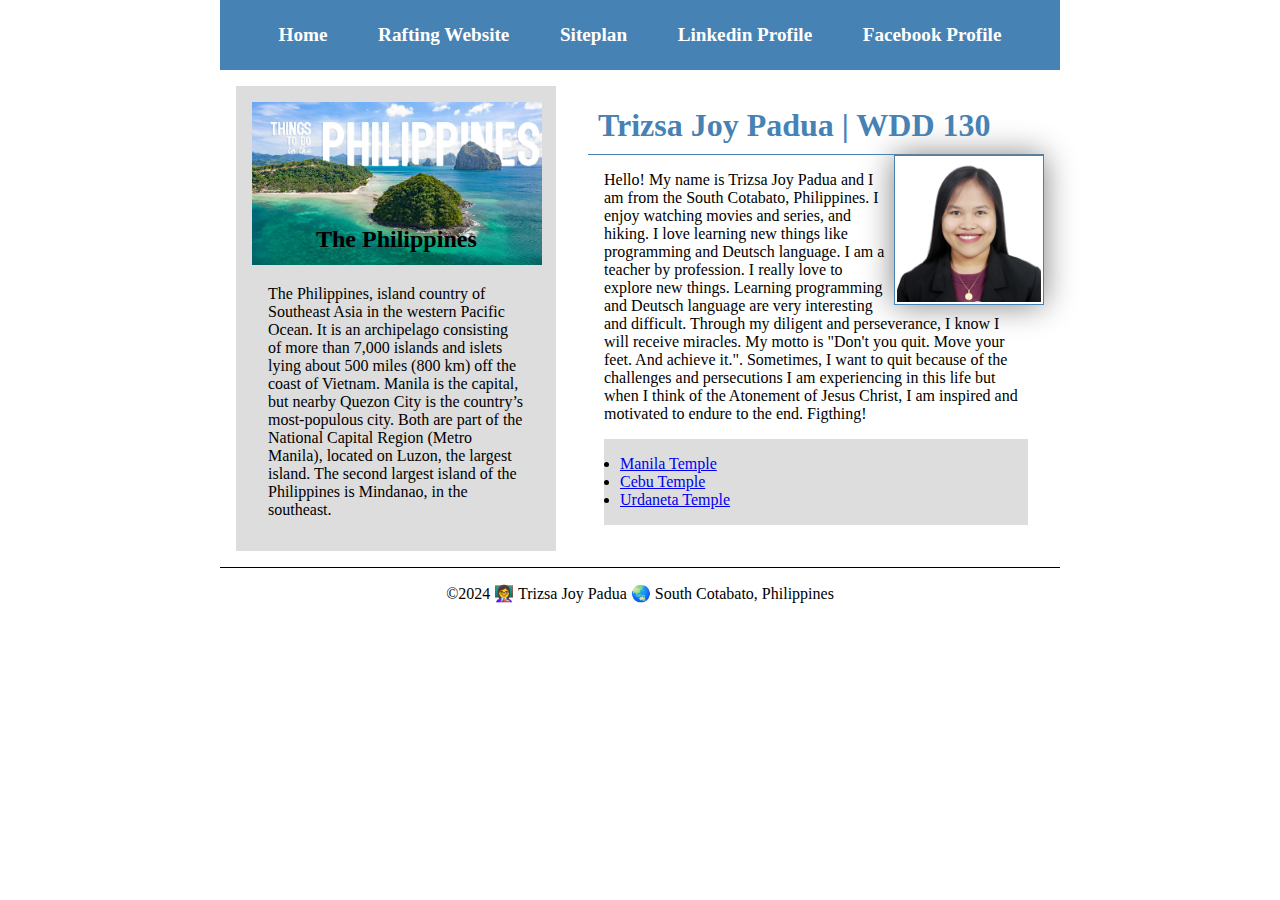
<file: index.html>
<!DOCTYPE html>
<html lang="en-US">
    <head>
        <meta charset="utf-8">
        <meta name="viewport" content="width=device-width,initial-scale=1.0">
        <title>Trizsa Joy Padua | WDD 130</title>
        <meta name="description" content="Trizsa Joy Padua's BYU-Idaho WDD 130 course Home Page">
        <meta name="author" content="Trizsa Joy Padua">

        <link rel="stylesheet" href="styles/styles.css">
    </head>

    <body>
        <header>
            <nav>
                <a href="#">Home</a> 
                <a href="wwr/">Rafting Website</a> 
                <a href="wwr/site-plan-rafting.html">Siteplan</a>
                <a href="https://www.linkedin.com/in/trizsa-p-842423256/" target="_blank">Linkedin Profile</a>
                <a href="https://www.facebook.com/trizsa/" target="_blank">Facebook Profile</a>
            </nav>
        </header>
        
        <div class="grid">
            <main>
                <h1>Trizsa Joy Padua | WDD 130</h1>
                <img src="images/profile.jpg" alt="Hello, my name is Trizsa Joy Padua" width="200">
                
                <p>Hello! My name is Trizsa Joy Padua and I am from the South Cotabato, Philippines. I enjoy watching movies and series, and hiking. 
                    I love learning new things like programming and Deutsch language. I am a teacher by profession. I really love to explore new things.
                    Learning programming and Deutsch language are very interesting and difficult. Through my diligent and perseverance, 
                    I know I will receive miracles. My motto is "Don't you quit. Move your feet. And achieve it.". 
                    Sometimes, I want to quit because of the challenges and persecutions I am experiencing in this life but 
                    when I think of the Atonement of Jesus Christ, I am inspired and motivated to endure to the end. Figthing!
                </p>
                
                <ul class="box">
                    <li><a href="https://www.churchofjesuschrist.org/temples/details/manila-philippines-temple" target="_blank">Manila Temple</a></li>
                    <li><a href="https://www.churchofjesuschrist.org/temples/details/cebu-city-philippines-temple" target="_blank">Cebu Temple</a></li>
                    <li><a href="https://www.churchofjesuschrist.org/temples/details/urdaneta-philippines-temple" target="_blank">Urdaneta Temple</a></li>
                </ul>
            </main>

            <aside class="box">
                <h2>The Philippines</h2>
                <img src="images/philippines.jpg" alt="The Philippines Island">
                <p>The Philippines, island country of Southeast Asia in the western Pacific Ocean. It is an archipelago consisting of more than 7,000 islands and islets 
                    lying about 500 miles (800 km) off the coast of Vietnam. Manila is the capital, but nearby Quezon City is the country’s most-populous city. Both are part of 
                    the National Capital Region (Metro Manila), located on Luzon, the largest island. The second largest island of the Philippines is Mindanao, in the southeast.</p>
            </aside>
        </div>     

        <footer>
            <p>©2024 👩‍🏫 Trizsa Joy Padua 🌏 South Cotabato, Philippines</p>
        </footer>
    </body>
<!-- 4 October 2023-->
</html>
</file>
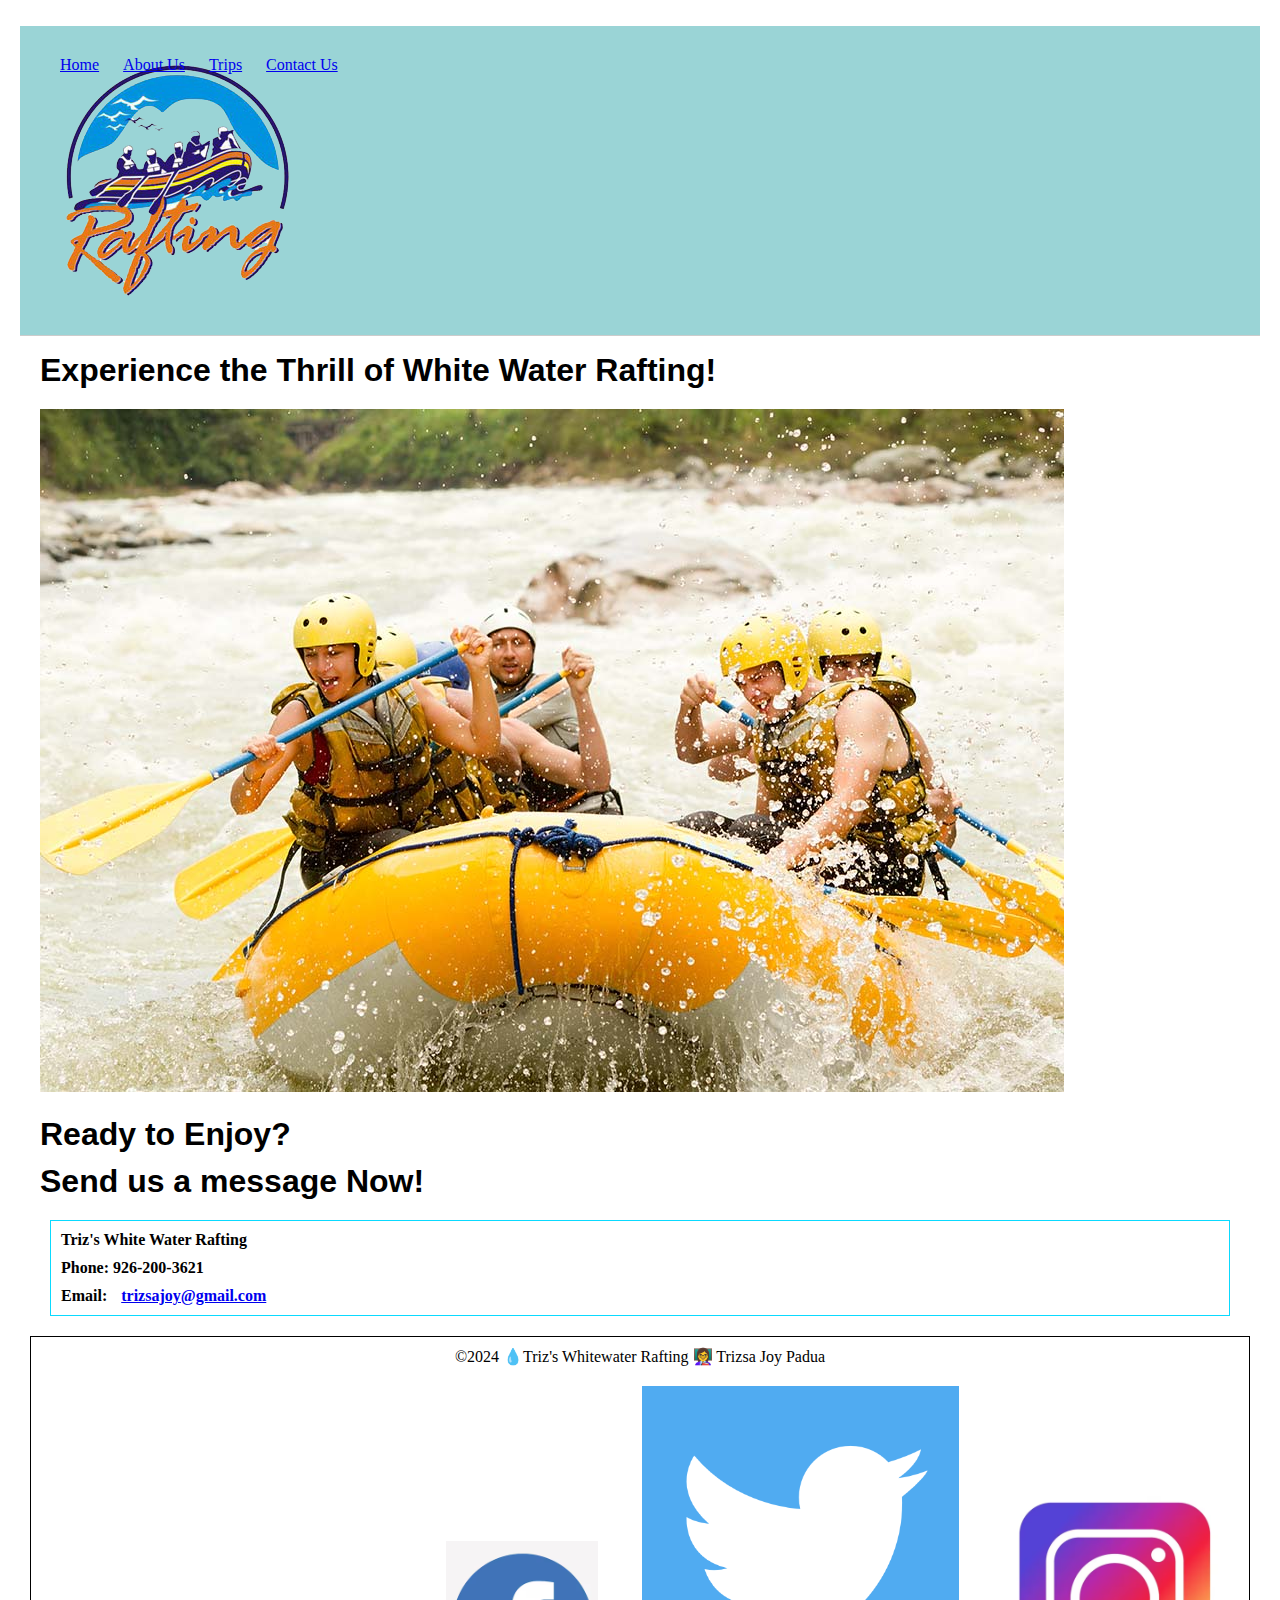
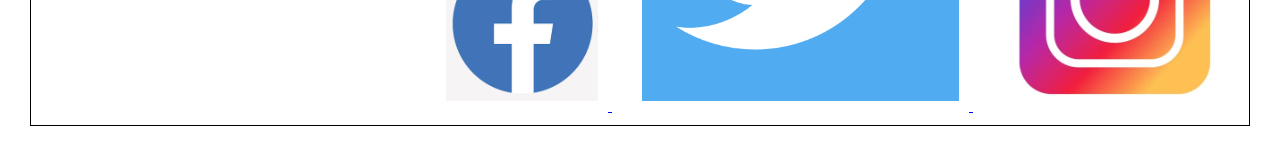
<file: wwr/index.html>
<!DOCTYPE html>
<html lang="en-US">
    <head>
        <meta charset="utf-8">
        <meta name="viewport" content="width=device-width,initial-scale=1.0">
        <title>Trizsa Joy Padua | WDD 130 | Contact</title>
        <meta name="description" content="Trizsa Joy Padua's BYU-Idaho WDD 130 course Contact">
        <meta name="author" content="Trizsa Joy Padua">

        <link rel="stylesheet" href="styles/rafting.css">
    </head>

    <body>
        <header>
            <img src="images/logo.png" alt="Rafting Site Logo">
            
            <nav>
                <a href="https://tjpadua.github.io/wdd130/wwr/home.html">Home</a>
                <a href="https://tjpadua.github.io/wdd130/wwr/about.html">About Us</a>
                <a href="https://tjpadua.github.io/wdd130/wwr/trips.html">Trips</a>
                <a href="https://tjpadua.github.io/wdd130/wwr/contact.html">Contact Us</a>
            </nav>
        </header>

        <main>
            <h1>Experience the Thrill of White Water Rafting!</h1>
            <img src="images/3adventure.jpg" alt="Adventure">

            <h2>Ready to Enjoy?</h2>

            <h3>Send us a message Now!</h3>
                <div class="paragraph">
                    <p>Triz's White Water Rafting</p>
                    <p>Phone: 926-200-3621</p>
                    <p>Email: <a href="mailto:">trizsajoy@gmail.com</a></p>
                </div>

        </main>

        <footer>
            <p>©2024 💧Triz's Whitewater Rafting 👩‍🏫 Trizsa Joy Padua</p>
            <nav class="sociallinks">
                <a href="https://www.facebook.com/trizsa/">
                    <img src="images/facebook.png" alt="Facebook">
                </a>
                <a href="https://twitter.com/triz_ligaya">
                    <img src="images/twitter.png" alt="Twitter">
                </a>
                <a href="https://www.instagram.com/tri_zsa/">
                    <img src="images/instagram.png" alt="Instagram">
                </a>
            </nav>
        </footer>
    </body>



</html>
</file>
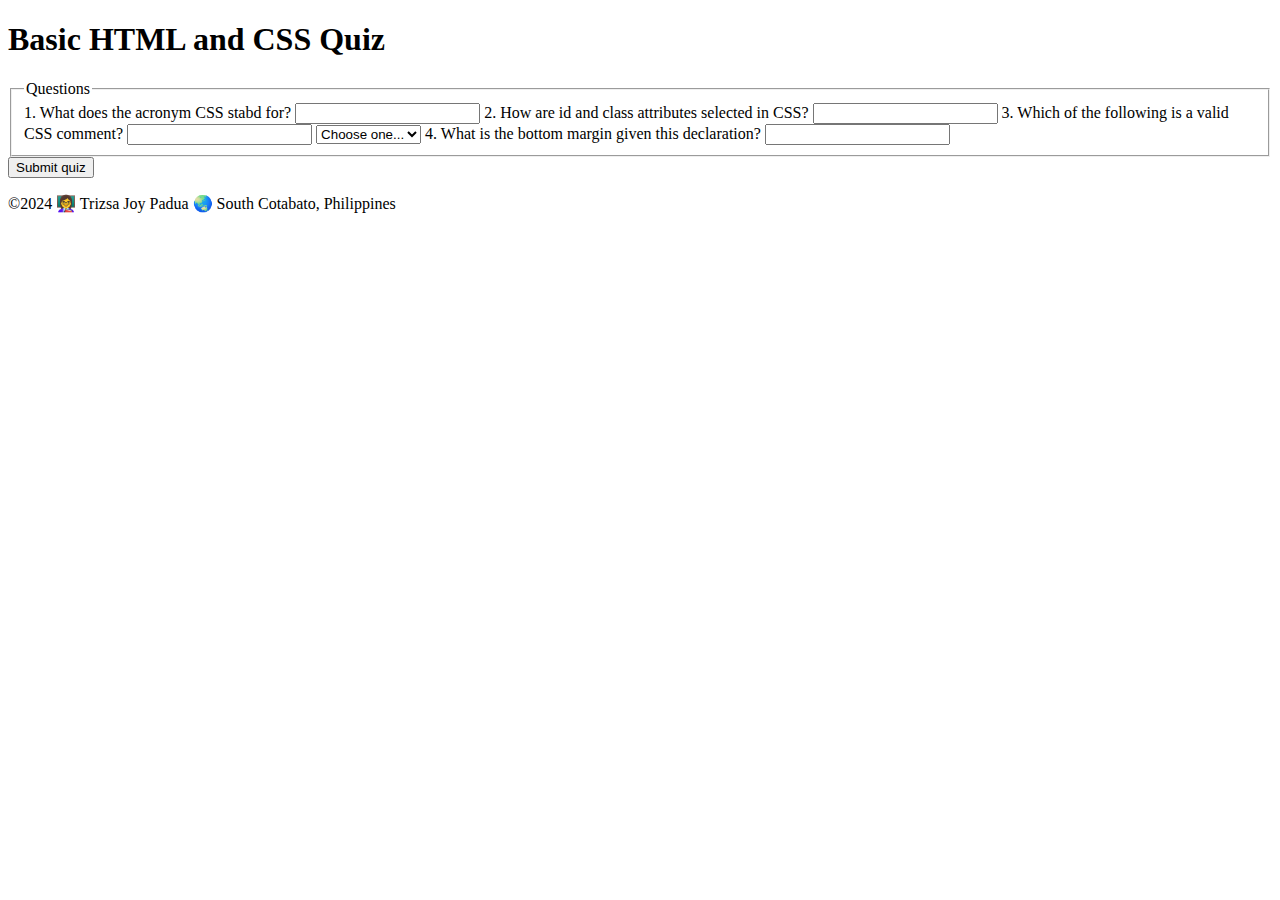
<file: quiz.html>
<!DOCTYPE html>
<html lang="en-US">
    <head>
        <meta charset="utf-8">
        <meta name="viewport" content="width=device-width,initial-scale=1.0">
        <title>Basic HTML & CSS Quiz</title>
        <meta name="description" content="Trizsa Joy Padua's BYU-Idaho WDD 130 course Home Page">
        <meta name="author" content="Trizsa Joy Padua">

        <link rel="stylesheet" href="styles/quiz.css">
    </head>

    <body>
        <header>
            <h1>Basic HTML and CSS Quiz</h1>
        </header>

        <main>
            <form>
                <fieldset>
                    <legend>Questions</legend>
                    <label>1. What does the acronym CSS stabd for? <input type="text" name="question1"></label>
                    <label>2. How are id and class attributes selected in CSS? <input type="text" name="question2"></label>
                    <label for="comment">3. Which of the following is a valid CSS comment? <input type="text" name="question3"></label>
                    <select id="comment" name="comment">
                        <option value="" selected disabled>Choose one...</option>                       
                        <option value="Paragraph">Paragraph</option>
                        <option value="Numbers">Numbers</option>
                        <option value="None">None</option>
                    </select>
                    <label>4. What is the bottom margin given this declaration? <input type="text" name="question4"></label>
                </fieldset>

                <button type="submit">Submit quiz</button>
            </form>
        </main>

        <footer>
            <p>©2024 👩‍🏫 Trizsa Joy Padua 🌏 South Cotabato, Philippines</p>
        </footer>
    </body>
<!-- 4 October 2023-->

</html>
</file>
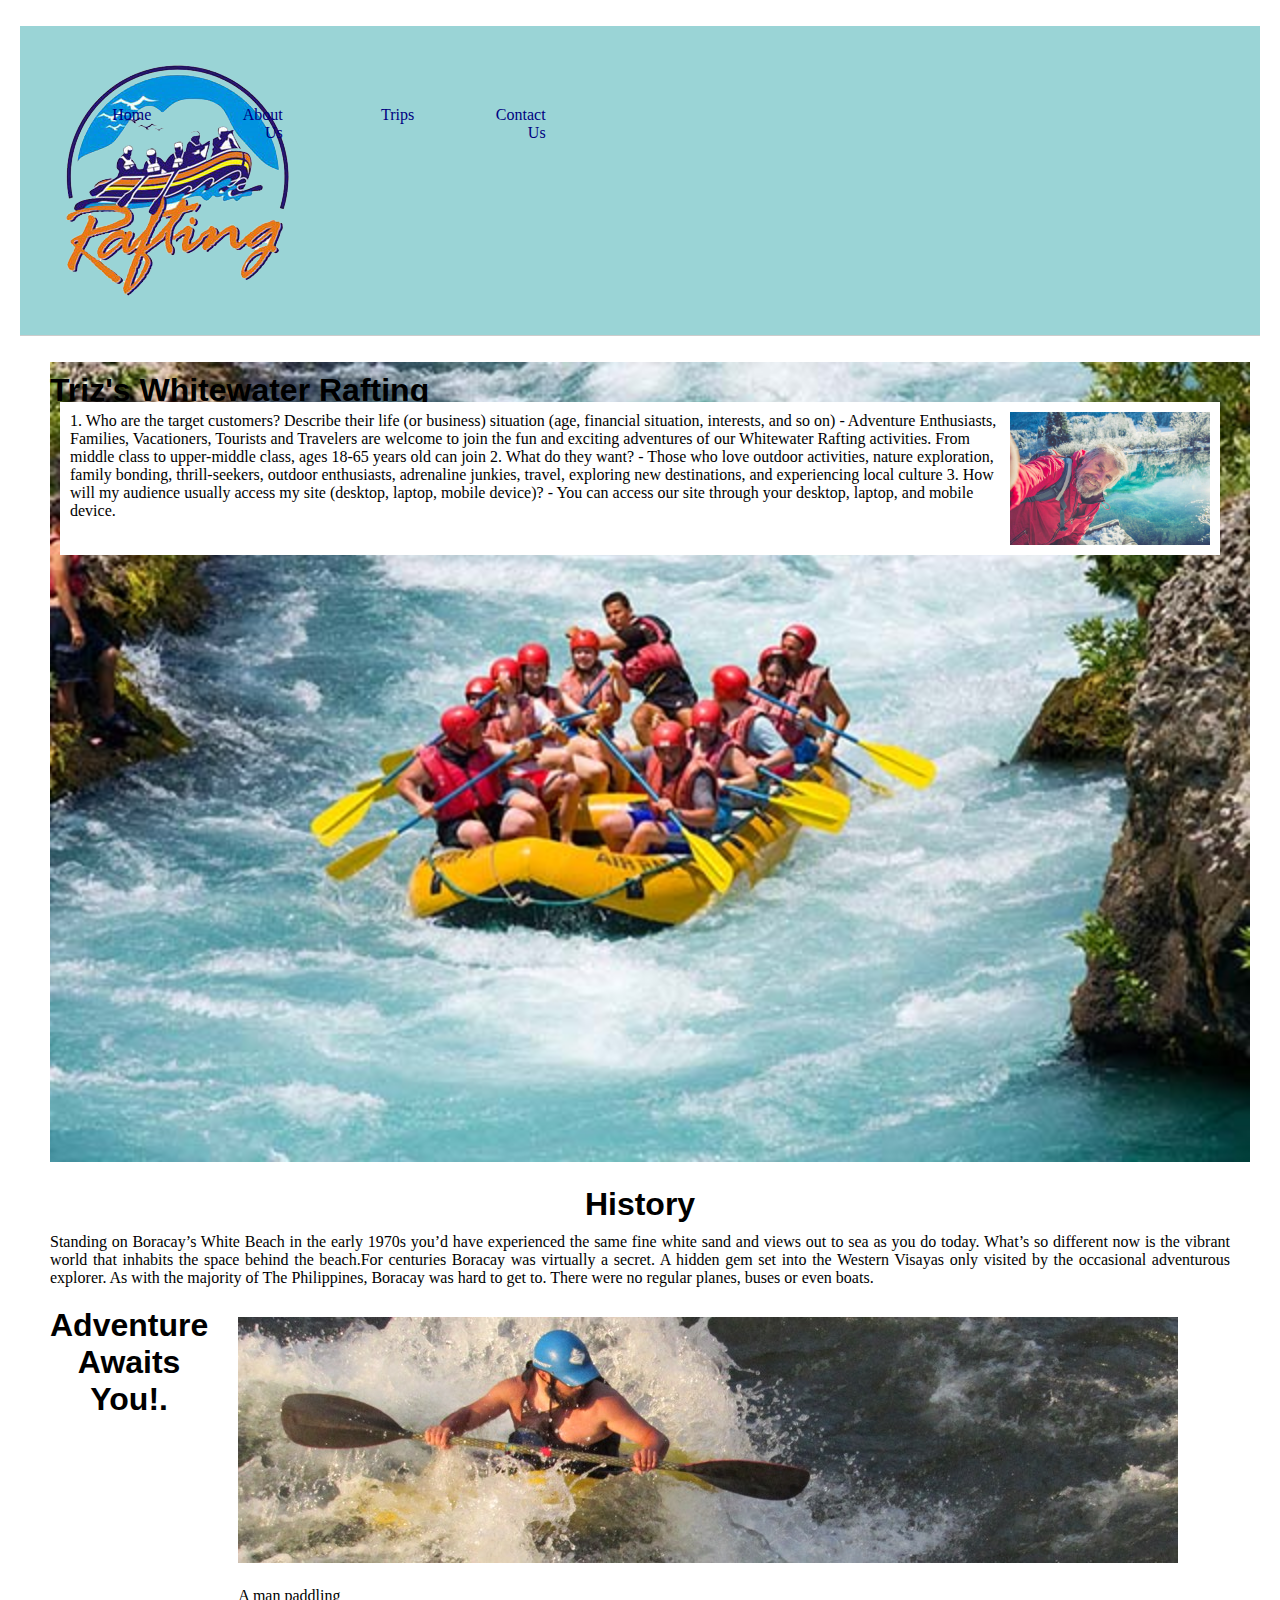
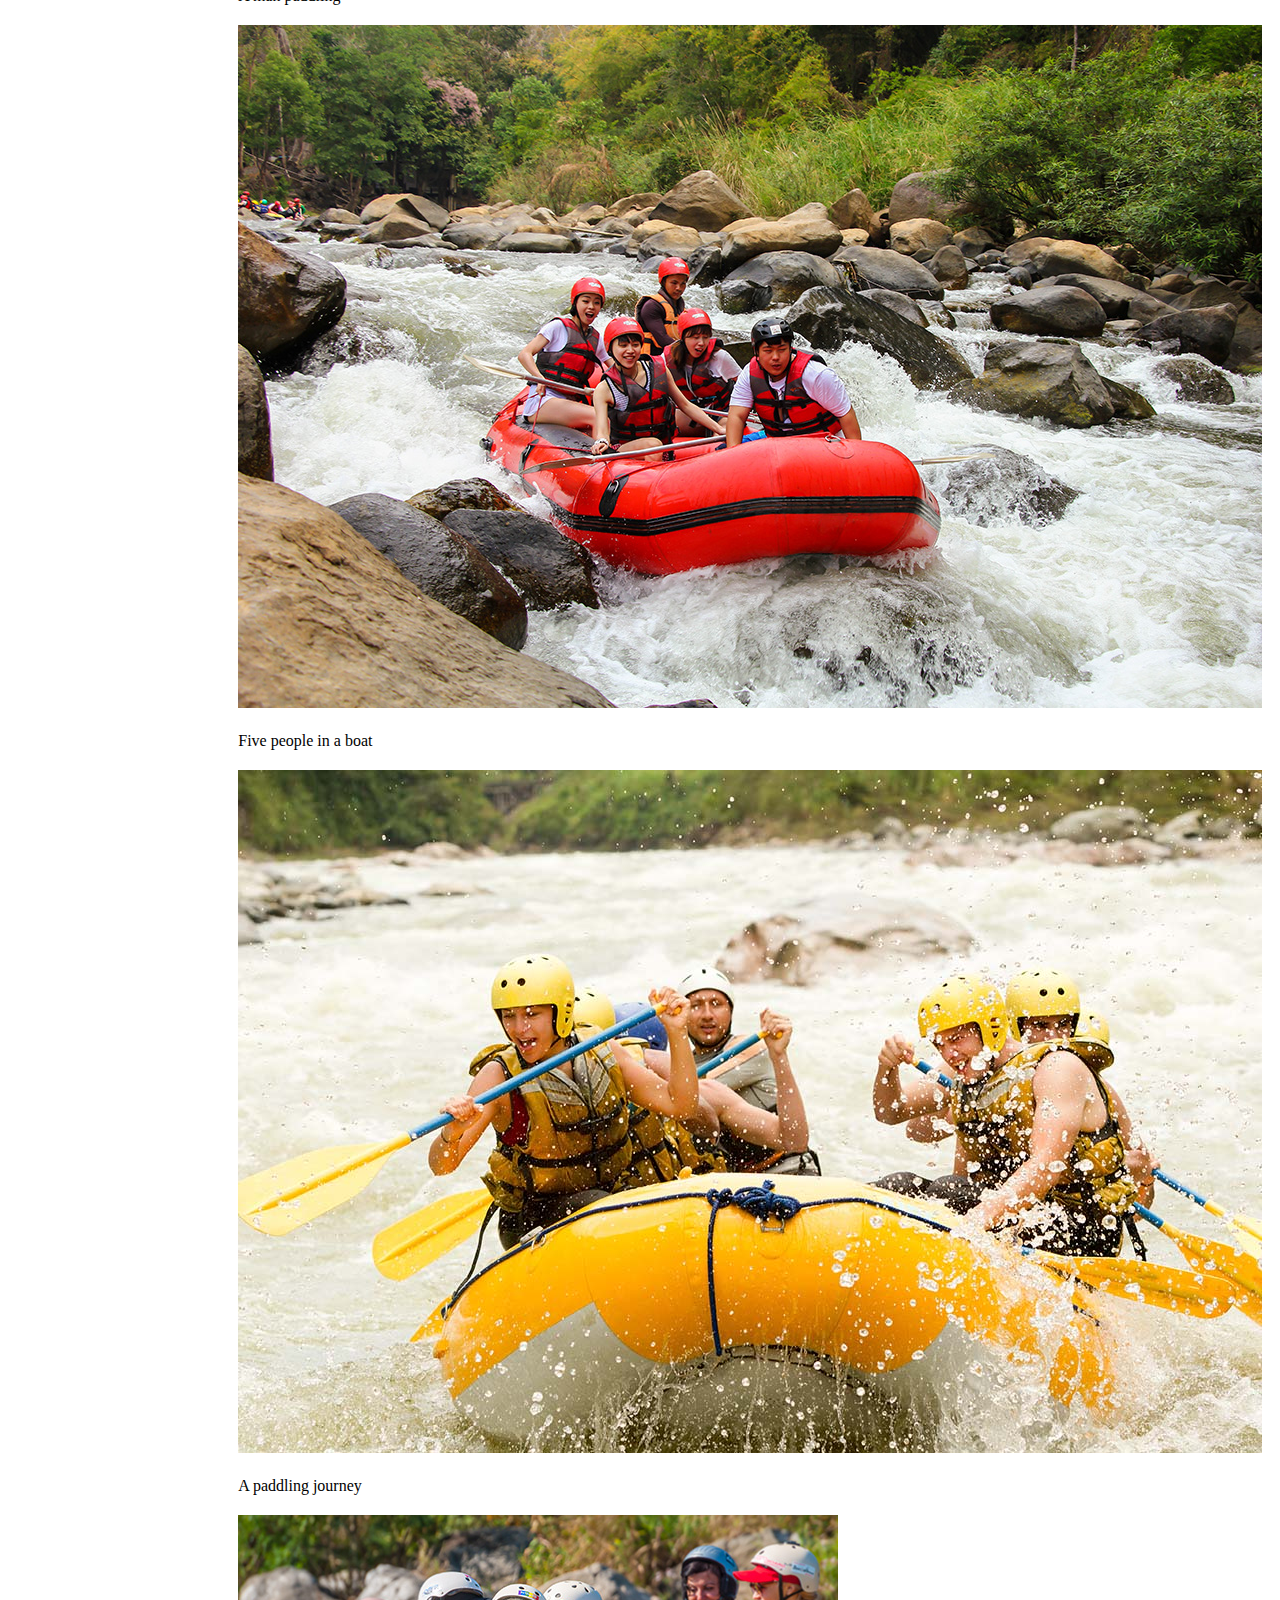
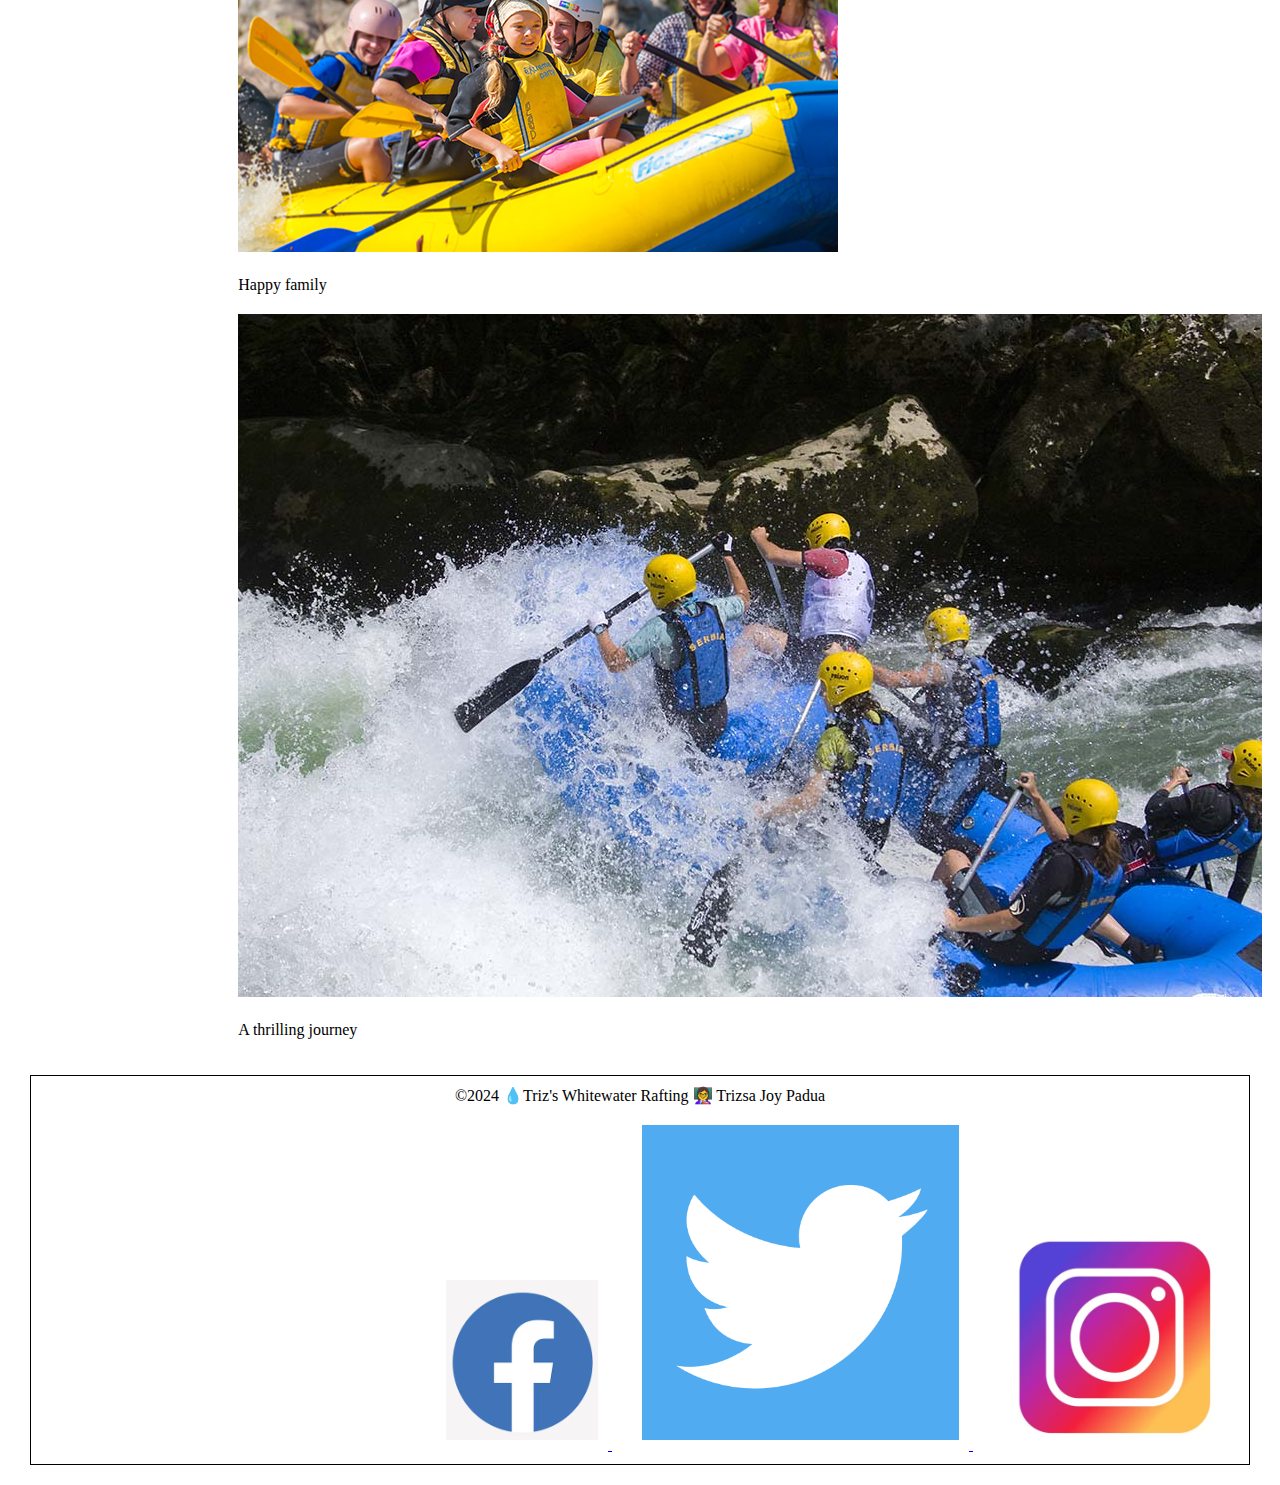
<file: wwr/about.html>
<!DOCTYPE html>
<html lang="en-US">
    <head>
        <meta charset="utf-8">
        <meta name="viewport" content="width=device-width,initial-scale=1.0">
        <title>Trizsa Joy Padua | WDD 130</title>
        <meta name="description" content="Trizsa Joy Padua's BYU-Idaho WDD 130 course Home Page">
        <meta name="author" content="Trizsa Joy Padua">

        <link rel="stylesheet" href="styles/rafting.css">
    </head>

    <body>
        <header>
            <img src="images/logo.png" alt="Rafting Site Logo">
            
            <nav>
                <ul class="navigation">
                    <li><a href="https://tjpadua.github.io/wdd130/wwr/index.html">Home</a></li>
                    <li><a href="https://tjpadua.github.io/wdd130/wwr/about.html">About Us</a></li>
                    <li><a href="https://tjpadua.github.io/wdd130/wwr/trips.html">Trips</a></li>
                    <li><a href="https://tjpadua.github.io/wdd130/wwr/contact.html">Contact Us</a></li>
                </ul>
            </nav>
        </header>

        <main>
            <div class="hero">
                
                <img id="hero-img" src="images/hero.jpg" alt="Hero">
        
                <h1 class="hero-title">Triz's Whitewater Rafting</h1>
                <article class="hero-article">
                    <img src="images/happy.jpg" alt="Happy Client">
                    <p>1. Who are the target customers? Describe their life (or business) situation (age, financial situation, interests, and so on)
                        - Adventure Enthusiasts, Families, Vacationers, Tourists and Travelers are welcome to join the fun and exciting adventures of our Whitewater Rafting activities.
                        From middle class to upper-middle class, ages 18-65 years old can join
                        
                        2. What do they want?
                        - Those who love outdoor activities, nature exploration, family bonding, thrill-seekers, outdoor enthusiasts, adrenaline junkies, travel, exploring new destinations, and experiencing local culture
                        
                        3. How will my audience usually access my site (desktop, laptop, mobile device)?
                        - You can access our site through your desktop, laptop, and mobile device.
                    </p>
                    
                </article>
            </div>

            <section>
                <h2 class="history-title">History</h2>
                <p class="history-paragraph">Standing on Boracay’s White Beach in the early 1970s you’d have experienced the same fine white sand 
                    and views out to sea as you do today. What’s so different now is the vibrant world that inhabits the 
                    space behind the beach.For centuries Boracay was virtually a secret. A hidden gem set into the 
                    Western Visayas only visited by the occasional adventurous explorer. As with the majority of The Philippines, 
                    Boracay was hard to get to. There were no regular planes, buses or even boats.
                </p>
            </section>

            <section class="adventures">
                <h2 class="adventure-title">Adventure Awaits You!.</h2>
                <figure>  
                    <img src="images/1adventure.jpg" alt="Adventure 1">
                    <figcaption>A man paddling</figcaption>
                    <img src="images/2adventure.jpg" alt="Adventure 2">
                    <figcaption>Five people in a boat</figcaption>
                    <img src="images/3adventure.jpg" alt="Adventure 3">
                    <figcaption>A paddling journey</figcaption>
                    <img src="images/4adventure.jpg" alt="Adventure 4">
                    <figcaption>Happy family</figcaption>
                    <img src="images/5adventure.jpg" alt="Adventure 5">
                    <figcaption>A thrilling journey</figcaption>
                </figure>  
            </section>
        </main>

        <footer>
            <p>©2024 💧Triz's Whitewater Rafting 👩‍🏫 Trizsa Joy Padua</p>
            <nav class="sociallinks">
                <a href="https://www.facebook.com/trizsa/">
                    <img src="images/facebook.png" alt="Facebook">
                </a>
                <a href="https://twitter.com/triz_ligaya">
                    <img src="images/twitter.png" alt="Twitter">
                </a>
                <a href="https://www.instagram.com/tri_zsa/">
                    <img src="images/instagram.png" alt="Instagram">
                </a>
            </nav>
        </footer>
    </body>


    
</html>
</file>
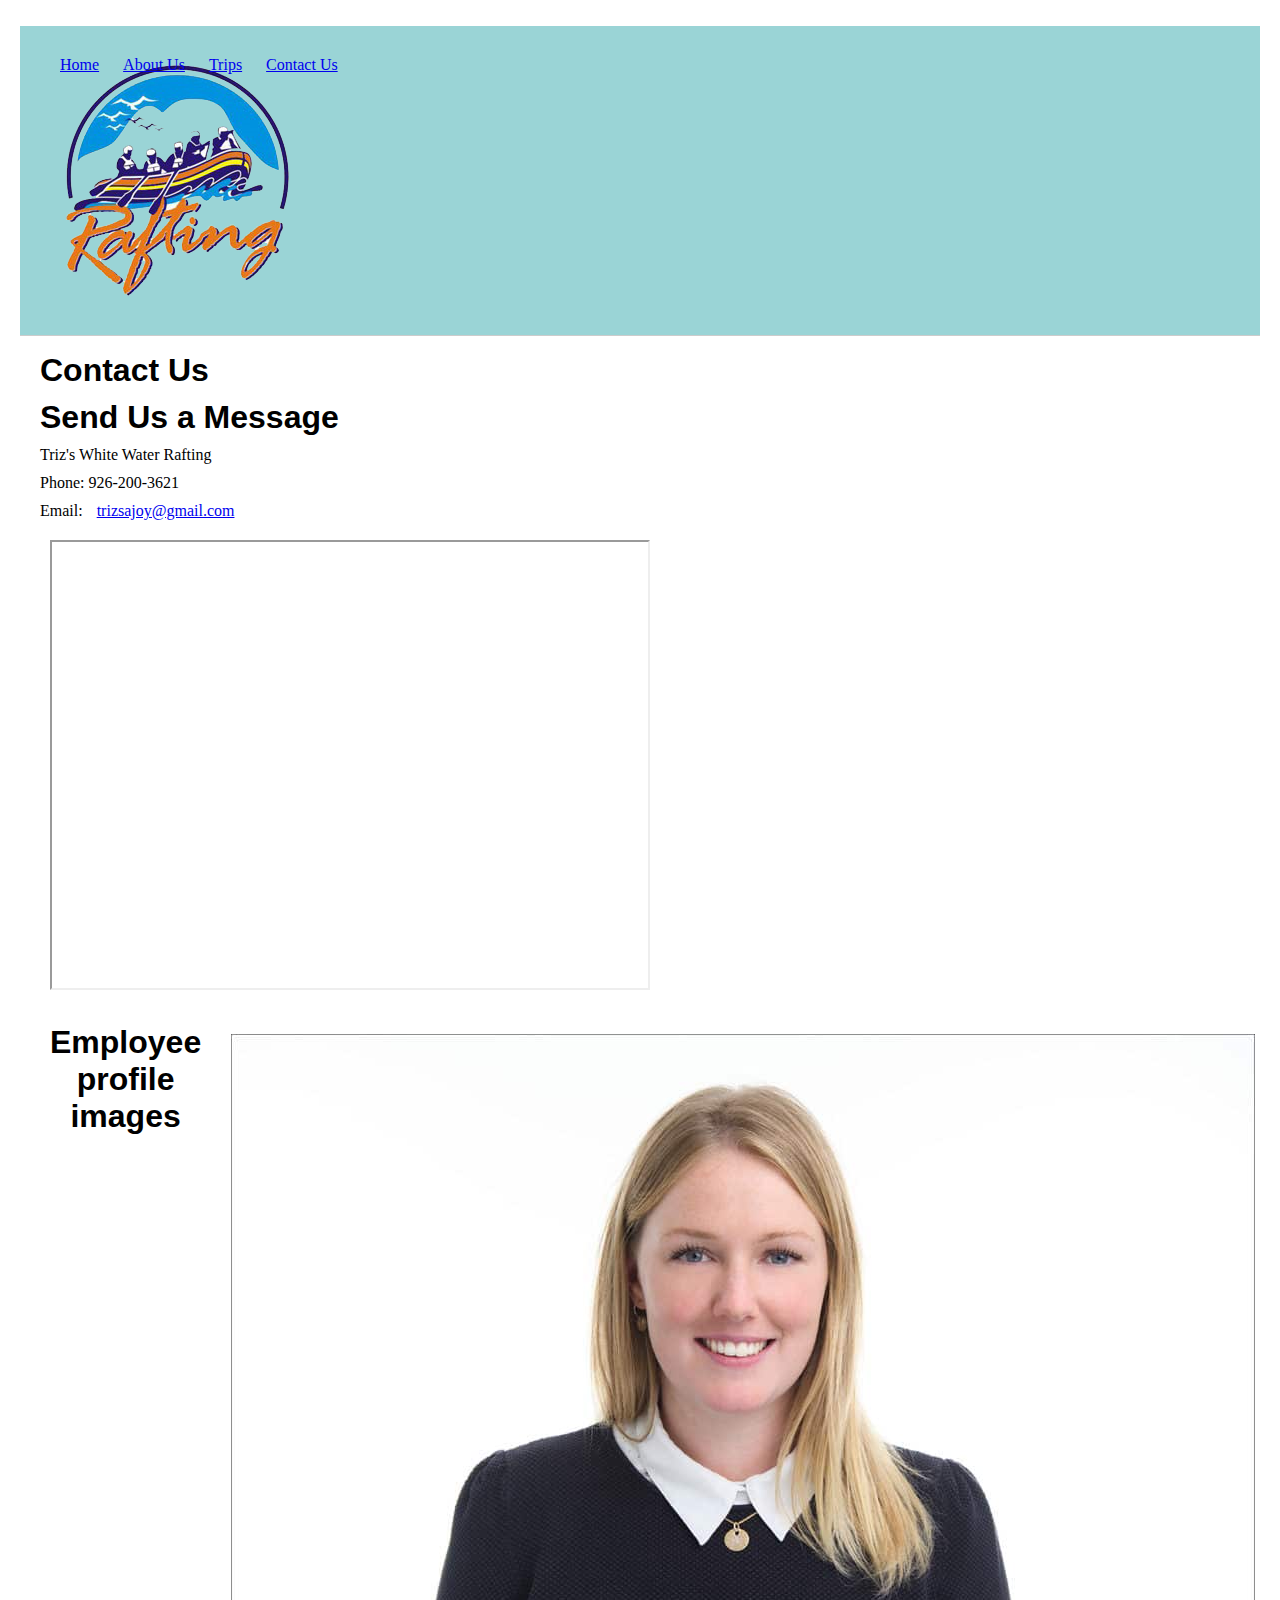
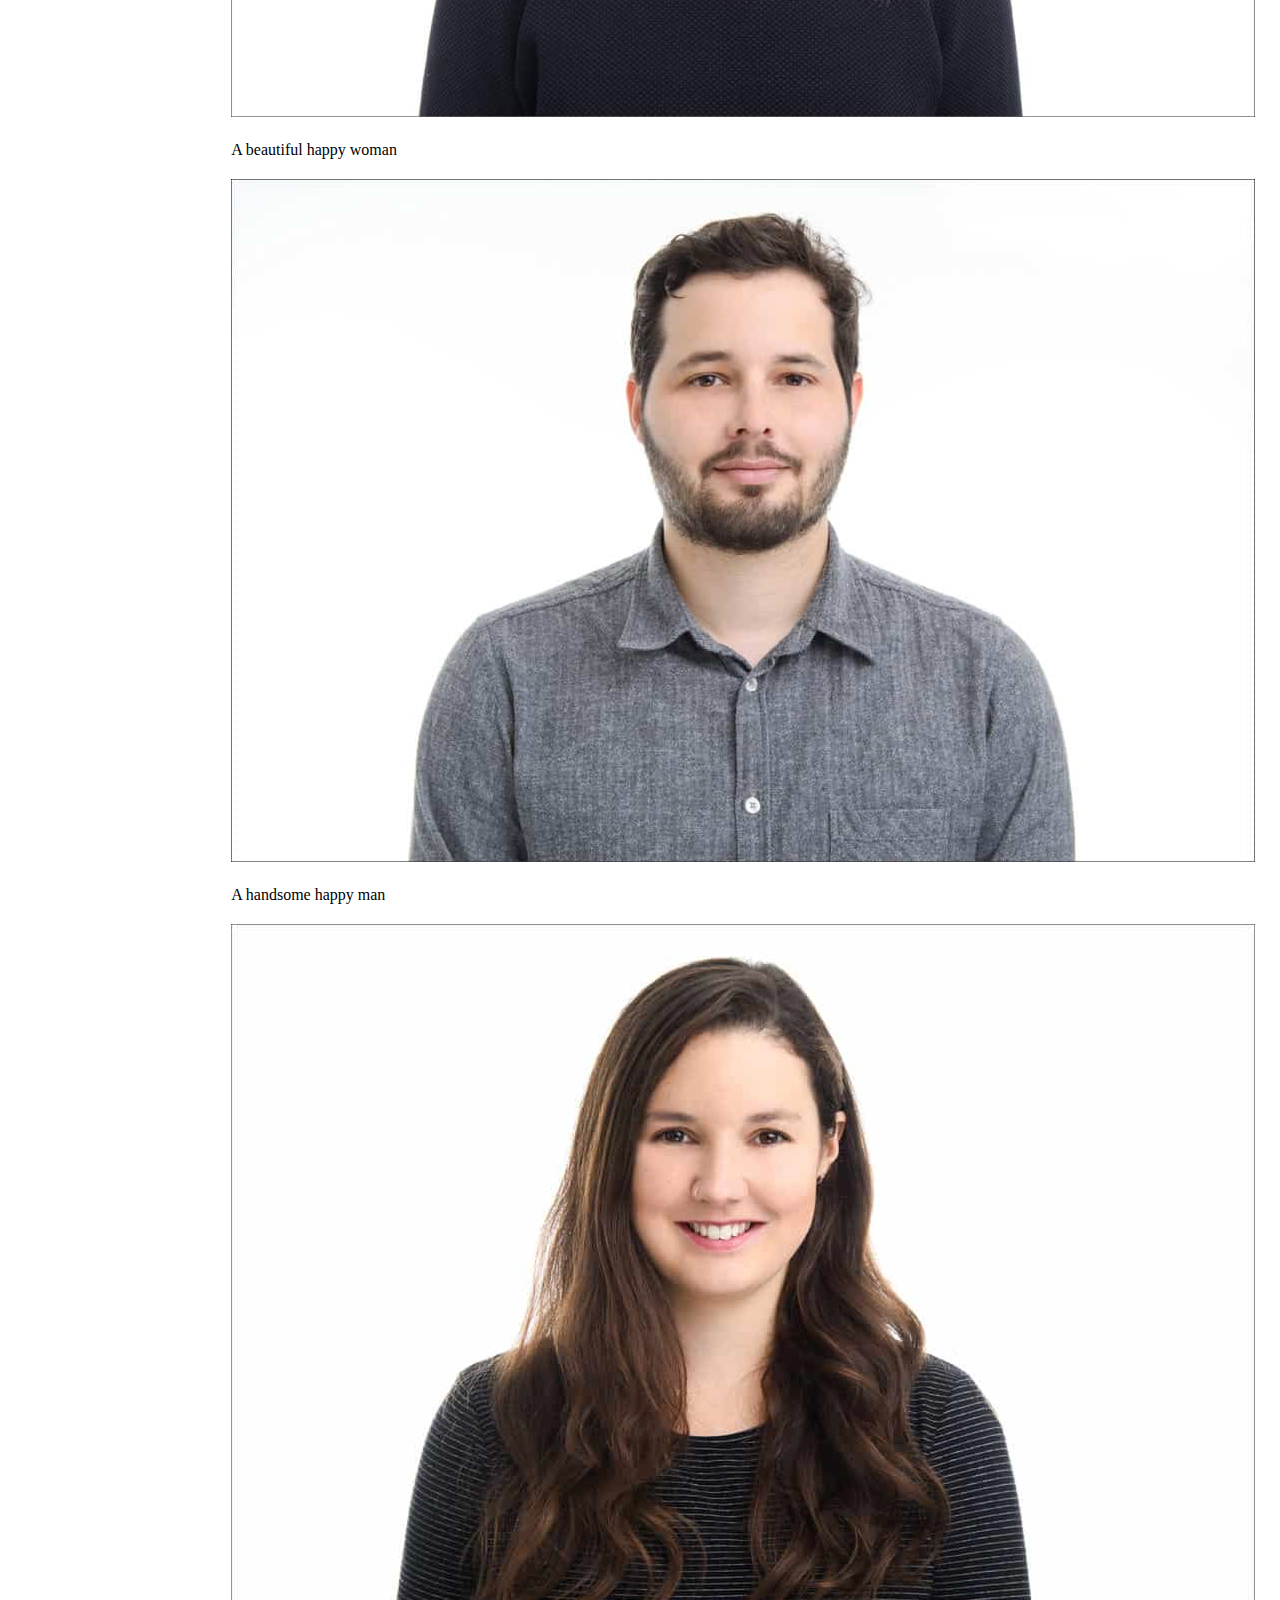
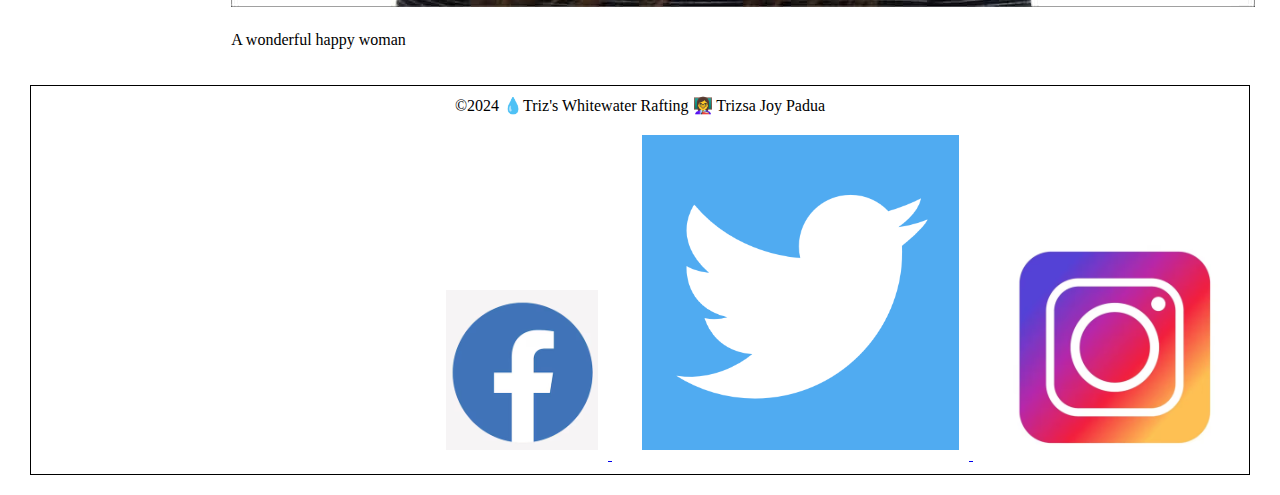
<file: wwr/contact.html>
<!DOCTYPE html>
<html lang="en-US">
    <head>
        <meta charset="utf-8">
        <meta name="viewport" content="width=device-width,initial-scale=1.0">
        <title>Trizsa Joy Padua | WDD 130 | Contact</title>
        <meta name="description" content="Trizsa Joy Padua's BYU-Idaho WDD 130 course Contact">
        <meta name="author" content="Trizsa Joy Padua">

        <link rel="stylesheet" href="styles/rafting.css">
    </head>

    <body>
        <header>
            <img src="images/logo.png" alt="Rafting Site Logo">
            
            <nav>
                <a href="https://tjpadua.github.io/wdd130/wwr/index.html">Home</a>
                <a href="https://tjpadua.github.io/wdd130/wwr/about.html">About Us</a>
                <a href="https://tjpadua.github.io/wdd130/wwr/trips.html">Trips</a>
                <a href="https://tjpadua.github.io/wdd130/wwr/contact.html">Contact Us</a>
            </nav>
        </header>

        <main>
            <h1>Contact Us</h1>

            <h2>Send Us a Message</h2>

            <p>Triz's White Water Rafting</p>
            <p>Phone: 926-200-3621</p>
            <p>Email: <a href="mailto:">trizsajoy@gmail.com</a></p>
            <div class="map"> 
                <iframe 
                src="https://www.google.com/maps/embed?pb=!1m18!1m12!1m3!1d126862.40662152723!2d124.82987641549538!3d6.464508868960394!2m3!1f0!2f0!3f0!3m2!1i1024!2i768!4f13.1!3m3!1m2!1s0x32f81891a5db47b7%3A0xbc86d7213a35c1c8!2sKoronadal%20City%2C%20South%20Cotabato!5e0!3m2!1sen!2sph!4v1698209730827!5m2!1sen!2sph" 
                width="600" height="450" allowfullscreen="" loading="lazy" referrerpolicy="no-referrer-when-downgrade"></iframe>
            </div>

            <section class="adventures">
                <h2 class="adventure-title">Employee profile images</h2>
                <figure>  
                    <img src="images/employee1.jpg" alt="Employee 1">
                    <figcaption>A beautiful happy woman</figcaption>
                    <img src="images/employee2.jpg" alt="Employee 2">
                    <figcaption>A handsome happy man</figcaption>
                    <img src="images/employee3.jpg" alt="Employee 3">
                    <figcaption>A wonderful happy woman</figcaption>
                </figure>  
            </section>

        </main>

        <footer>
            <p>©2024 💧Triz's Whitewater Rafting 👩‍🏫 Trizsa Joy Padua</p>
            <nav class="sociallinks">
                <a href="https://www.facebook.com/trizsa/">
                    <img src="images/facebook.png" alt="Facebook">
                </a>
                <a href="https://twitter.com/triz_ligaya">
                    <img src="images/twitter.png" alt="Twitter">
                </a>
                <a href="https://www.instagram.com/tri_zsa/">
                    <img src="images/instagram.png" alt="Instagram">
                </a>
            </nav>
        </footer>
    </body>



</html>
</file>
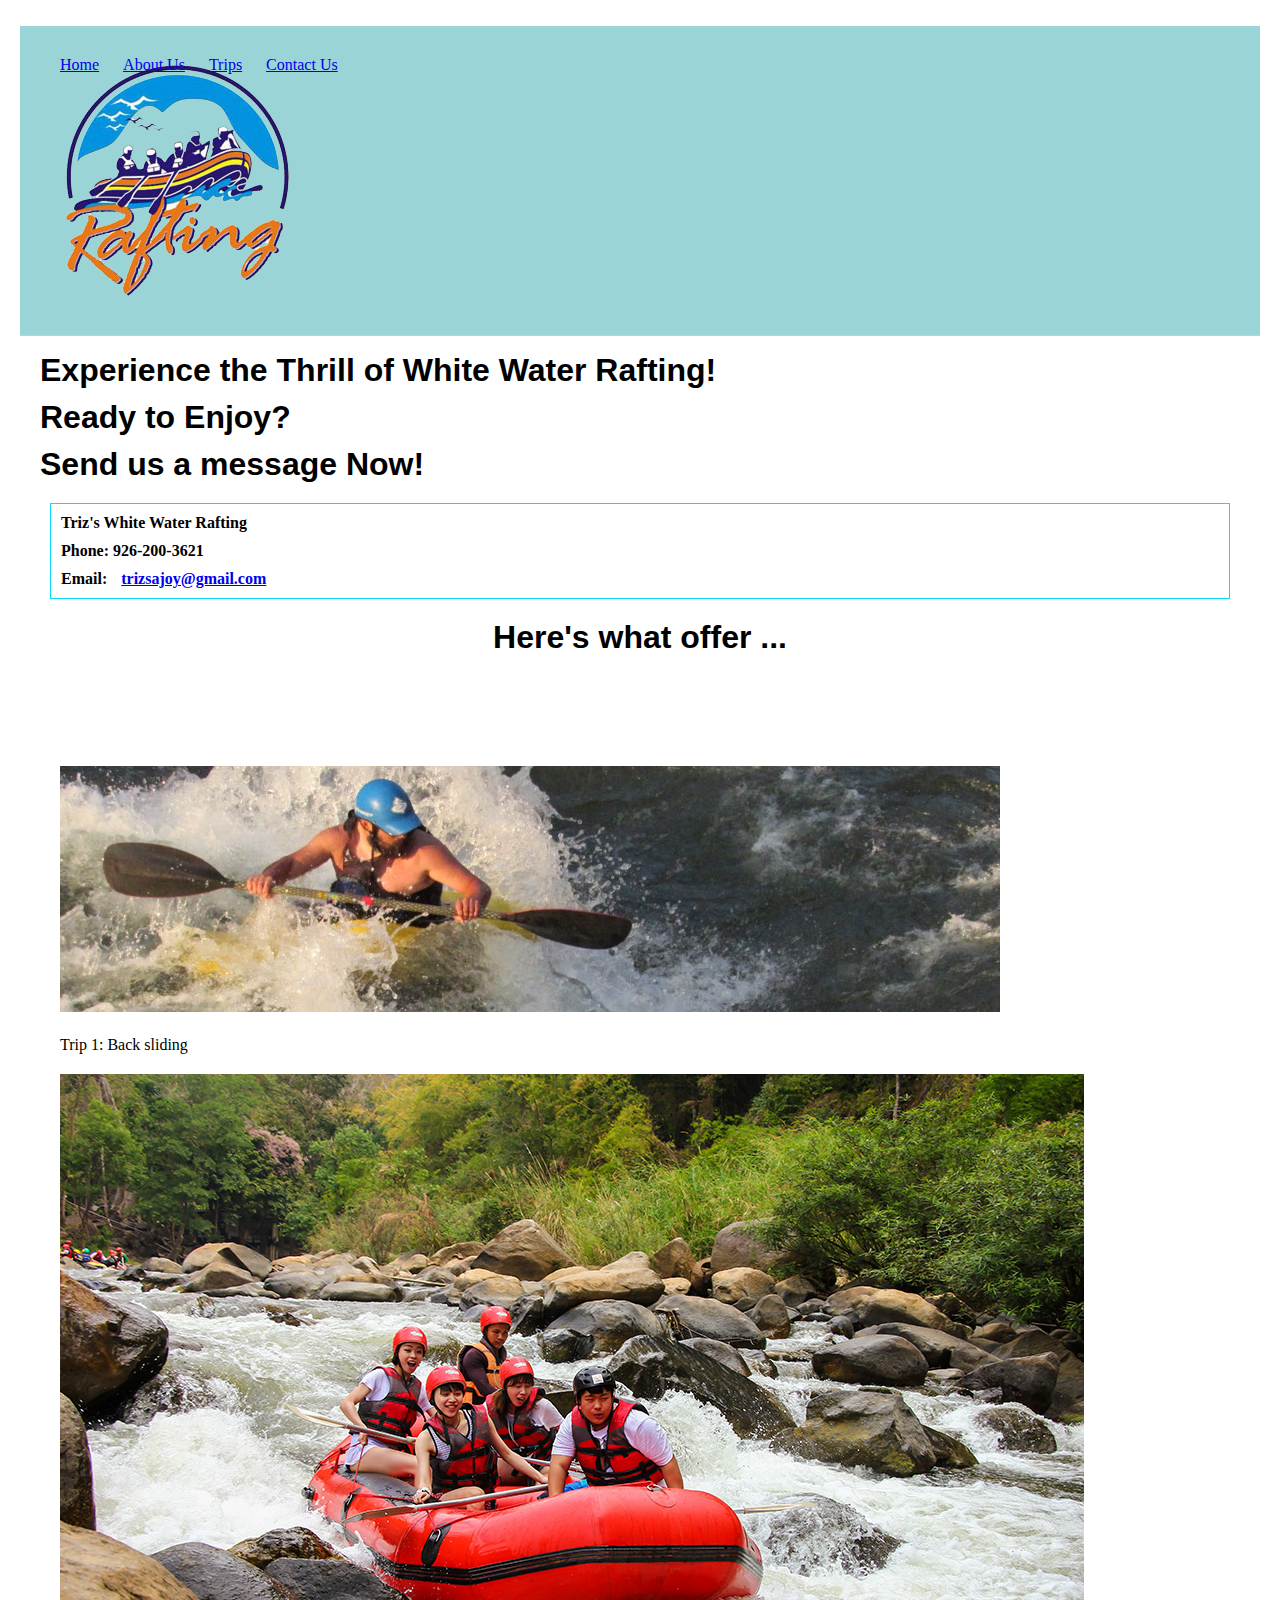
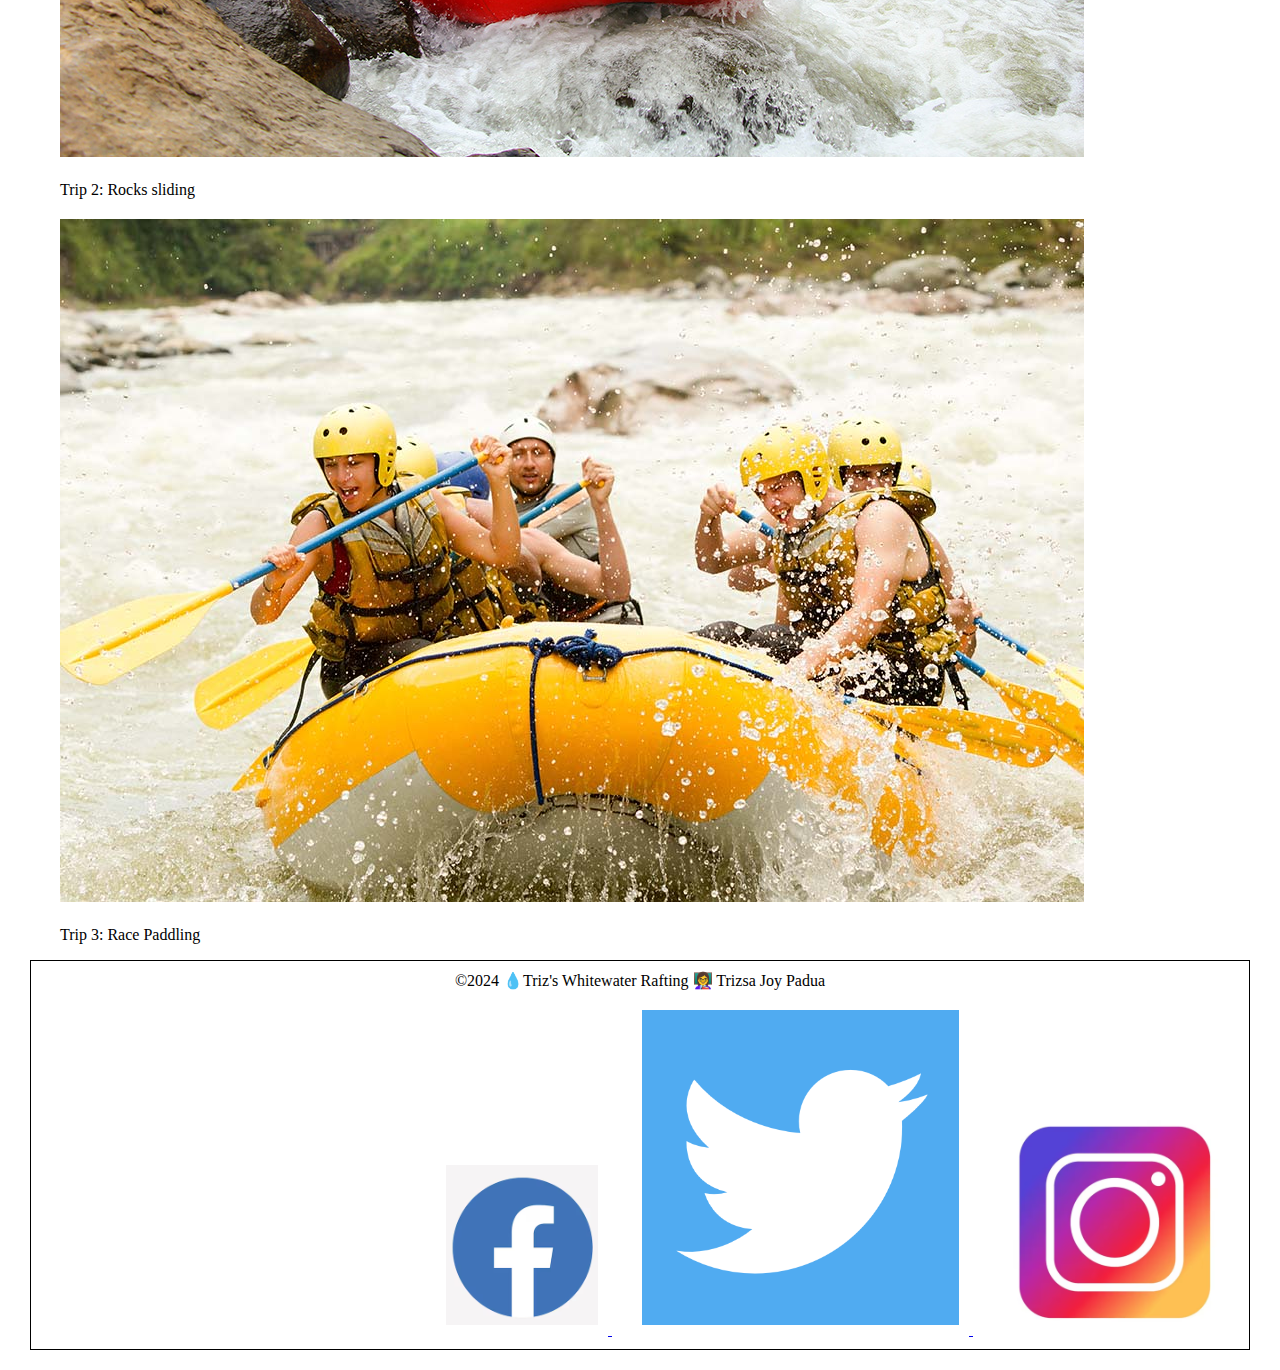
<file: wwr/trips.html>
<!DOCTYPE html>
<html lang="en-US">
    <head>
        <meta charset="utf-8">
        <meta name="viewport" content="width=device-width,initial-scale=1.0">
        <title>Trizsa Joy Padua | WDD 130 | Contact</title>
        <meta name="description" content="Trizsa Joy Padua's BYU-Idaho WDD 130 course Contact">
        <meta name="author" content="Trizsa Joy Padua">

        <link rel="stylesheet" href="styles/rafting.css">
    </head>

    <body>
        <header>
            <img src="images/logo.png" alt="Rafting Site Logo">
            
            <nav>
                <a href="https://tjpadua.github.io/wdd130/wwr/index.html">Home</a>
                <a href="https://tjpadua.github.io/wdd130/wwr/about.html">About Us</a>
                <a href="https://tjpadua.github.io/wdd130/wwr/trips.html">Trips</a>
                <a href="https://tjpadua.github.io/wdd130/wwr/contact.html">Contact Us</a>
            </nav>
        </header>

        <main>
            <h1>Experience the Thrill of White Water Rafting!</h1>

            <h2>Ready to Enjoy?</h2>

            <h3>Send us a message Now!</h3>
                <div class="paragraph">
                    <p>Triz's White Water Rafting</p>
                    <p>Phone: 926-200-3621</p>
                    <p>Email: <a href="mailto:">trizsajoy@gmail.com</a></p>
                </div>

            <section>
                <h2 class="adventure-title">Here's what offer ...</h2>
                <figure>  
                    <img src="images/1adventure.jpg" alt="Adventure 1">
                    <figcaption>Trip 1: Back sliding</figcaption>
                    <img src="images/2adventure.jpg" alt="Adventure 2">
                    <figcaption>Trip 2: Rocks sliding</figcaption>
                    <img src="images/3adventure.jpg" alt="Adventure 3">
                    <figcaption>Trip 3: Race Paddling</figcaption>
                </figure>  
            </section>
            
        </main>

        <footer>
            <p>©2024 💧Triz's Whitewater Rafting 👩‍🏫 Trizsa Joy Padua</p>
            <nav class="sociallinks">
                <a href="https://www.facebook.com/trizsa/">
                    <img src="images/facebook.png" alt="Facebook">
                </a>
                <a href="https://twitter.com/triz_ligaya">
                    <img src="images/twitter.png" alt="Twitter">
                </a>
                <a href="https://www.instagram.com/tri_zsa/">
                    <img src="images/instagram.png" alt="Instagram">
                </a>
            </nav>
        </footer>
    </body>

</html>
</file>
<file: styles/styles.css>
* {
    margin: 0;
    padding: 0;
    box-sizing: border-box;
}

nav {
    background-color: steelblue;
    padding: 1rem;
    display: flex;
    justify-content: space-evenly;
    align-items: center;
}

nav a {
    display: block;
    padding: 0.5rem;
    text-decoration: none;
    font-size: 1.2rem;
    font-weight: 700;
    color: white;
}

h1 {
    color: steelblue;
    padding: 10px;
    right: 100px;
    border-bottom:  1px solid steelblue;

}

.grid {
    display: grid;
    align-items: center;
}

main {
    grid-column: 2/3;
    margin: 1rem;
}

main img {
    /* you most likely will have other declarations here */
    
    float: right;
    margin: auto;
    width: 150px;
    height: auto;
    border: 1px solid steelblue;
    padding: 2px;
    box-shadow: 0 0 30px gray;
}

p { 
    padding: 0;
    margin: 1rem;
}

aside {
    width: 20rem;
    position: relative;
    grid-column: 1/2;
    grid-row: 1/2;
}

aside img {
    width: 290px;
    height: auto;
}

aside h2 {
    position: absolute;
    top: 140px;
    left: 80px;
}

footer {
    margin-top: 1em;
    border-top: 1px solid #000;
    text-align: center;
}
/* Class Selectors */

.box {
    margin: 1rem;
    border: 0;
    padding: 1rem;
    background-color: #ddd;
    color: #000;
}

header, .grid, footer {
    max-width: 840px;
    margin: 0 auto;
}
</file>
<file: wwr/styles/rafting.css>
@import url('https://fonts.googleapis.com/css2?family=Open+Sans:wght@300&family=Young+Serif&display=swap');

:root {
    --primary-color: #0ADAFF;
    --secondary-color: #52D7EB;
    --accent1-color: #9AD4D6;
    --accent2-color: #BCD7DC;

    --heading-font: 'Young Serif', serif;
    --paragraph-font: 'Open Sans', serif;

    --nav-background-color: #0ADAFF;
    --nav-link-color: #52D7EB;
    --nav-hover-link-color: #9AD4D6;
    --nav-hover-background-color: #BCD7DC;
}

* {
    margin: 10px;
    padding: 0;
    box-sizing: border-box;
}

.hero {
    position:relative;
}

.hero-title {
    position: absolute;
    top: 10px;
    text-align: center;
}
#hero-img{
    width: 100%;
}
.hero-article {
    position:absolute;
    top: 50px;
    background-color: #fff;
    margin: 0 20px;
}

.hero-article img {
    width: 200px;
    float:right;
}

.history-title {
    text-align: center;
}

.history-paragraph {
    text-align: justify;
    margin: 10px;
}

nav {
    position: absolute;
    text-align: right;
    border-radius: 50%;
}

.adventure-title {
    text-align: center;
    position: relative;
    margin-bottom: 100px;
}

.adventure-title img{
    width: 200px;
    position: relative;
}

.adventures {
    width: 100px;
    position: relative;
    display: flex; flex-direction: row;
}

header {
	margin: 1rem auto;
	display: grid;
	grid-template-columns: 120px 1fr 2fr;
	align-items: right;
	border-bottom: 1px solid #ccc;
	max-width: 1500px;
    padding: 20px;
    background-color: var(--accent1-color);
    text-align: right;
}

.logo img {
	margin: 0 0.25rem 0 1rem;
	width: 20px;
	height: 10px;
    position: fixed;
}

h1 {
	font-size: 2rem;
	font-family: Acme, Arial, sans-serif;
}

h2 {
    font-size: 2rem;
	font-family: Acme, Arial, sans-serif;
    margin: 10px;
}

h3 {
    font-size: 2rem;
	font-family: Acme, Arial, sans-serif;
    margin: 10px;
}

.paragraph {
    text-align: justify;
    margin: 20px;
    border: 1px solid  #0ADAFF;
    font-weight: 700;
}

nav {
	text-align: right;
}

.navigation {
	display: flex;
	list-style: none;
    text-align: right;
}

.navigation li {
	flex: 1 1 100%;
    text-align: right;
}

.navigation a {
	display: block;
	color: navy;
	padding: 20px;
	text-decoration: none;
}


.navigation a:hover {
	color: tomato;
	font-weight: 700;
	text-decoration: underline;
}


footer {
    margin-top: 1em;
    border: 1px solid #000;
    text-align: center;
}

.sociallinks {
    position: relative;
    text-align: right;
}

.sociallinks img {
    position: relative;
    text-align: right;
    width: fit-content;
    height: min-content;
}
</file>
<file: styles/quiz.css>
table, td {
    border: 1px solid #333;
    border-collapse: collapse;
}
</file>
